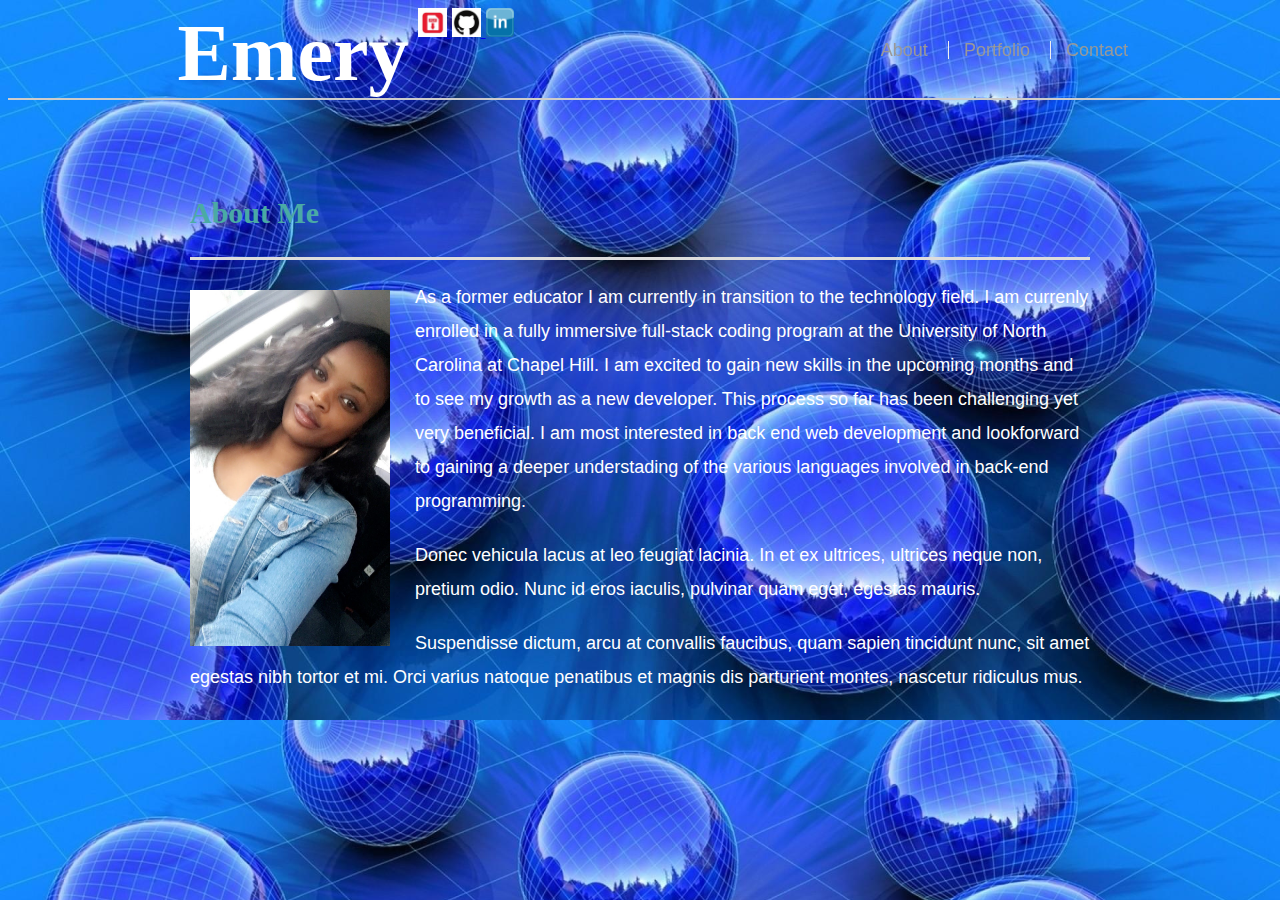
<file: index.html>
<!doctype html>
<html lang="en-us">

<head>
    <meta charset="UTF-8">
    <title>About | Your Name</title>
    <link rel="stylesheet" type="text/css" href="assets/css/style.css">
</head>

<body>

    <header id="masthead">
        <div class="container">
            <a href="index.html" id="logo">Emery Ihegaranya</a>
            <nav>
                <a href="index.html">About</a>
                <a href="portfolio.html">Portfolio</a>
                <a href="contact.html">Contact</a>
            </nav>
            <div>
                <a target="_blank" href="assets/files/Emery Ihegaranya Exec Ad resume.pdf">
                    <img class="info" src="assets\images\pdf.jpg" alt="Word Guess">
                </a>
                <a target="_blank" href="https://github.com/EmeryI">
                    <img class="info" src="assets\images\git.jpg" alt="Word Guess">
                </a>
                <a target="_blank" href="https://www.linkedin.com/in/emery-ihegaranya-7444b273/">
                    <img class="info" src="assets\images\linkedin.jpg" alt="Word Guess">
                </a>
            </div>
        </div>
    </header>

    <div id="main-container" class="container">
        <section class="main-section">
            <h1>About Me</h1>

            <img src="assets\images\Emery.jpg" class="auth-image" alt="Your Name">

            <p>As a former educator I am currently in transition to the technology field. I am currenly enrolled in a fully immersive full-stack coding program at the University of North Carolina at Chapel Hill. I am excited to gain new skills in the upcoming
                months and to see my growth as a new developer. This process so far has been challenging yet very beneficial. I am most interested in back end web development and lookforward to gaining a deeper understading of the various languages involved
                in back-end programming. </p>

            <p>Donec vehicula lacus at leo feugiat lacinia. In et ex ultrices, ultrices neque non, pretium odio. Nunc id eros iaculis, pulvinar quam eget, egestas mauris.</p>

            <p>Suspendisse dictum, arcu at convallis faucibus, quam sapien tincidunt nunc, sit amet egestas nibh tortor et mi. Orci varius natoque penatibus et magnis dis parturient montes, nascetur ridiculus mus.</p>

        </section>

    </div>
</file>
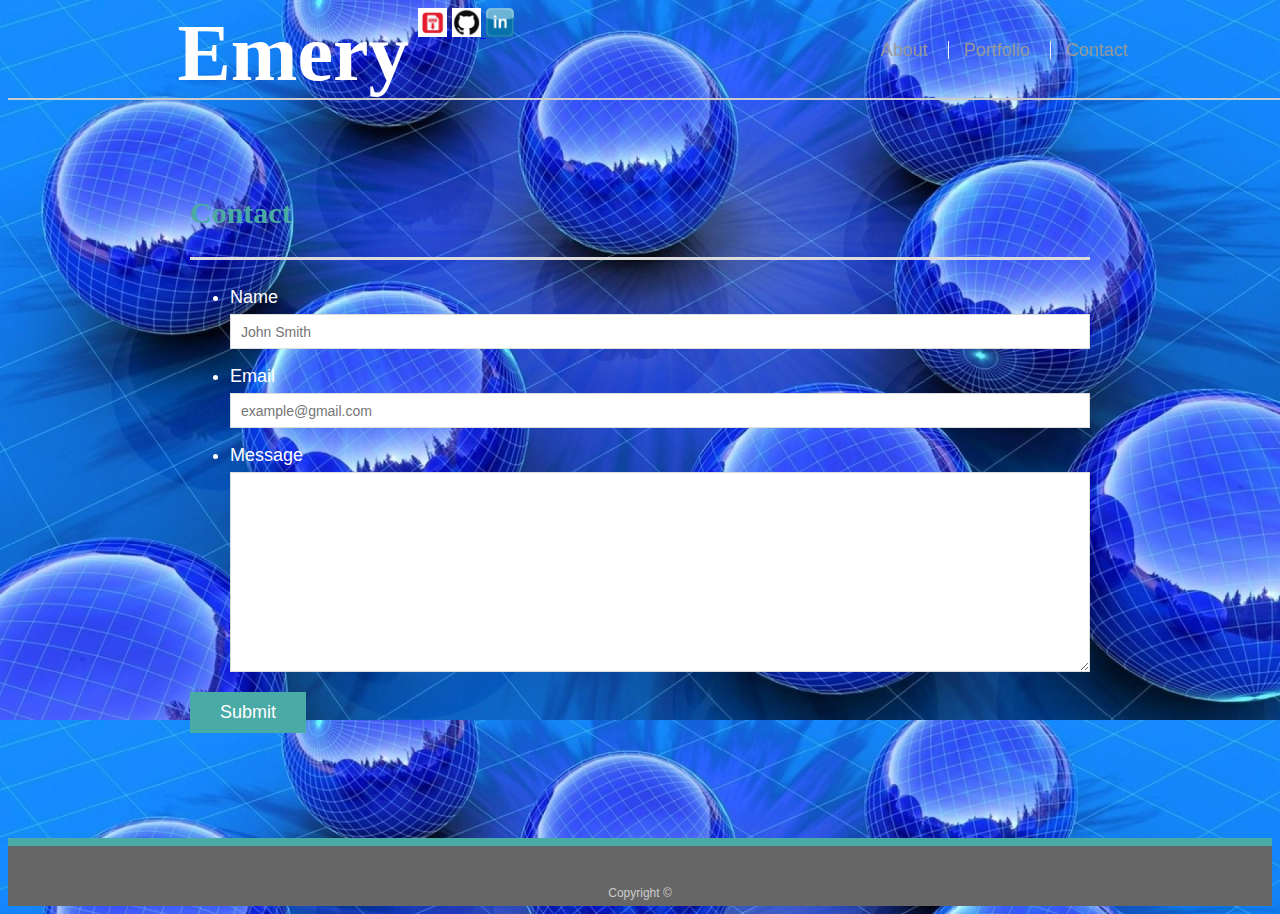
<file: contact.html>
<!doctype html>
<html lang="en-us">

<head>
    <meta charset="UTF-8">
    <title>Contact | Your Name</title>
    <link rel="stylesheet" type="text/css" href="assets/css/style.css">
</head>

<body>

    <header id="masthead">
        <div class="container">
            <a href="index.html" id="logo">Emery</a>
            <nav>
                <a href="index.html">About</a>
                <a href="portfolio.html">Portfolio</a>
                <a href="contact.html">Contact</a>
            </nav>
            <div>
                <a target="_blank" href="assets/files/Emery Ihegaranya Exec Ad resume.pdf">
                    <img class="info" src="assets\images\pdf.jpg" alt="Word Guess">
                </a>
                <a target="_blank" href="https://github.com/EmeryI">
                    <img class="info" src="assets\images\git.jpg" alt="Word Guess">
                </a>
                <a target="_blank" href="https://www.linkedin.com/in/emery-ihegaranya-7444b273/">
                    <img class="info" src="assets\images\linkedin.jpg" alt="Word Guess">
                </a>
            </div>
        </div>
    </header>

    <div id="main-container" class="container">
        <section class="main-section">
            <h1>Contact</h1>

            <form id="contact-form">
                <ul>
                    <li>
                        <label for="name">Name</label>
                        <input type="text" id="name" name="name" placeholder="John Smith" required="required">
                    </li>
                    <li>
                        <label for="email">Email</label>
                        <input type="email" id="email" name="email" placeholder="example@gmail.com" required="required">
                    </li>
                    <li>
                        <label for="message">Message</label>
                        <textarea id="message" name="message" required="required"></textarea>
                    </li>
                </ul>
                <input type="submit">
            </form>

        </section>

    </div>

    <footer>
        <div class="container">
            Copyright &copy;
        </div>
    </footer>
</body>

</html>
</file>
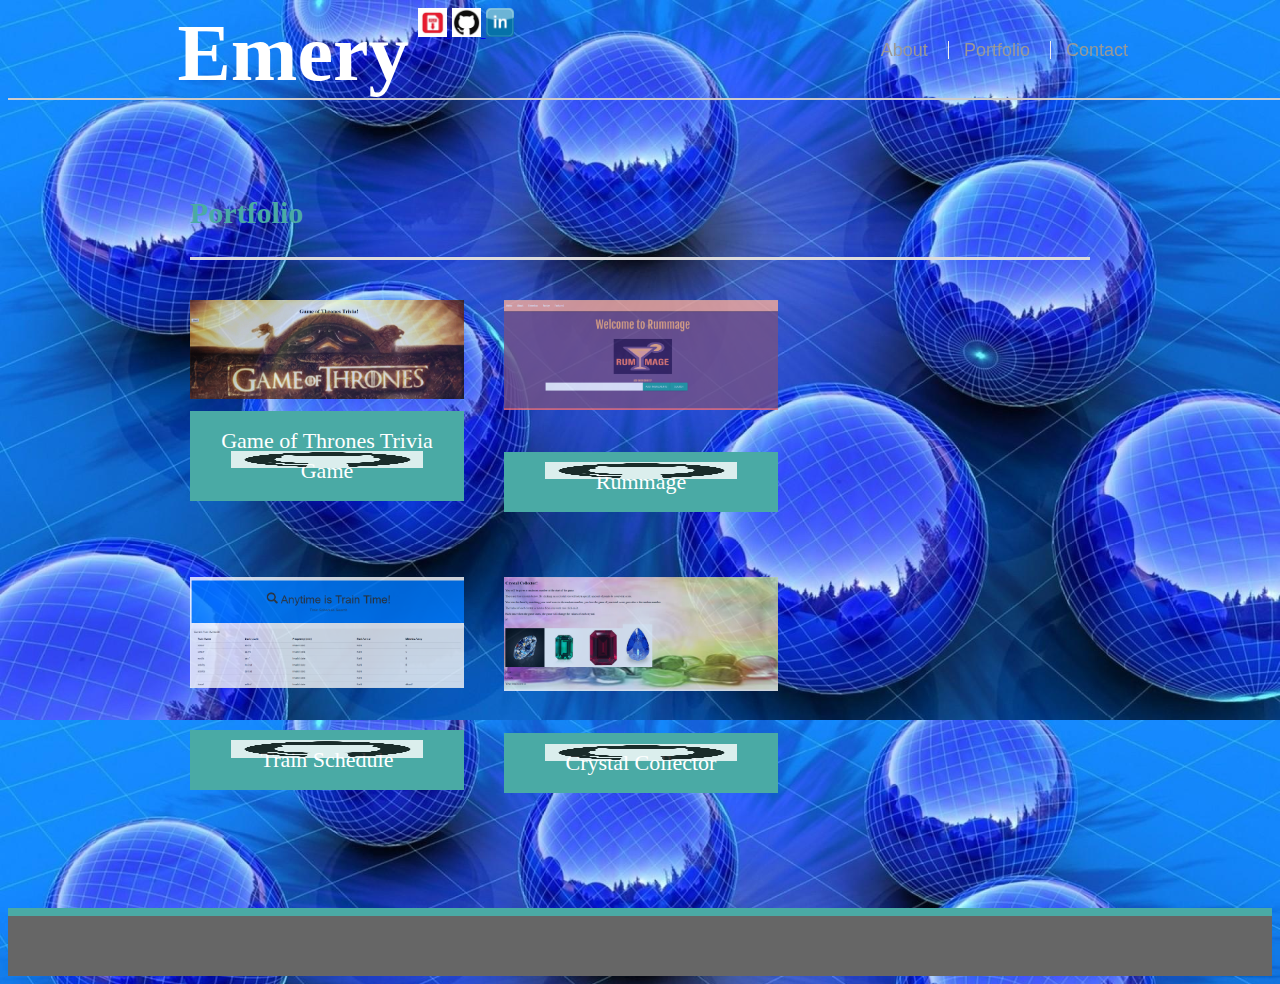
<file: portfolio.html>
<!doctype html>
<html lang="en-us">

<head>
    <meta charset="UTF-8">
    <title>Portfolio | Emery</title>
    <link rel="stylesheet" type="text/css" href="assets/css/style.css">
</head>

<body>
    <header id="masthead">
        <div class="container">
            <a href="index.html" id="logo">
                <!-- <h4> -->
                Emery
                <!-- </h4> -->
            </a>
            <nav>
                <a href="index.html">About</a>
                <a href="portfolio.html">Portfolio</a>
                <a href="contact.html">Contact</a>
            </nav>
            <div>
                <a target="_blank" href="assets/files/Emery Ihegaranya Exec Ad resume.pdf">
                    <img class="info" src="assets\images\pdf.jpg" alt="Word Guess">
                </a>
                <a target="_blank" href="https://github.com/EmeryI">
                    <img class="info" src="assets\images\git.jpg" alt="Word Guess">
                </a>
                <a target="_blank" href="https://www.linkedin.com/in/emery-ihegaranya-7444b273/">
                    <img class="info" src="assets\images\linkedin.jpg" alt="Word Guess">
                </a>
            </div>
        </div>
    </header>
    <div id="main-container" class="container">
        <section class="main-section">
            <h1>Portfolio</h1>
            <div class="work">
                <a target="_blank" href="https://emeryi.github.io/TriviaGame/">
                    <img src="assets\images\GOTss.jpg" alt="Word Guess">
                </a>
                <h3>Game of Thrones Trivia Game</h3>
                <a target="_blank" href="https://github.com/EmeryI/TriviaGame">

                    <img class="gitLink" src="assets\images\git.jpg">
                </a>
            </div>
            <div class="work">
                <a target="_blank" href="https://dvshannon.github.io/rummage/">
                    <img src="assets\images\Rummage.jpg" alt="RPG Game">
                </a>
                <h3>Rummage</h3>
                <a target="_blank" href="https://github.com/dvshannon/rummage/issues">
                    <img class="gitLink" src="assets\images\git.jpg">
                </a>
            </div>
            <div class="work">
                <a target="_blank" href="https://emeryi.github.io/Train-Schedule/index.html">
                    <img class="info" src="assets\images\Trainss.jpg" alt="Trivia Game">
                </a>
                <h3>Train Schedule</h3>
                <a target="_blank" href="https://github.com/EmeryI/Train-Schedule.git">
                    <img class="gitLink" src="assets\images\git.jpg">
                </a>
            </div>
            <div class="work">
                <a target="_blank" href="https://emeryi.github.io/Crystal-Collector/">
                    <img src="assets\images\CCss.jpg" alt="Rutgers Info Widget">
                </a>
                <h3>Crystal Collector</h3>
                <a target="_blank" href="https://github.com/EmeryI/Crystal-Collector">
                    <img class="gitLink" src="assets\images\git.jpg">
                </a>
            </div>
            <!-- <div class="work">
                <img src="assets\images\React.jpg" alt="Rock Paper Scissors">

                <h3>React</h3>
            </div> -->
        </section>
    </div>
    <footer>
        <div class="container">
        </div>
    </footer>
</body>

</html>
</file>
<file: assets/css/style.css>
body {
    font-family: Arial, "Helvetica Neue", Helvetica, sans-serif;
    font-size: 18px;
    line-height: 34px;
    color: white;
    background: url("../images/portfolioBackground.jpg");
    background-size: 100%;
    height: 100%;
}

.info {
    width: 3%;
    height: 3%;
}

* {
    box-sizing: border-box;
}


/* general */

.container {
    width: 100%;
    max-width: 960px;
    margin: 0 auto;
    clear: both;
}

h1,
h2,
h3,
p {
    margin-bottom: 20px;
}

p:last-child {
    margin-bottom: 0;
}

h1,
h2,
h3 {
    font-family: Georgia, Times, "Times New Roman", serif;
    font-weight: 700;
    color: #4aaaa5;
}

h1 {
    padding-bottom: 20px;
    font-size: 30px;
    line-height: 49px;
    border-bottom: 3px solid #dddddd;
}

h2,
h3 {
    font-size: 22px;
}


/* header */

#masthead {
    position: fixed;
    z-index: 99;
    width: 100%;
    margin: 0 0 30px;
    overflow: auto;
    color: #ffffff;
    /* background: #ffffff; */
    border-bottom: 2px solid #cccccc;
}

#logo {
    float: left;
    width: 250px;
    height: 90px;
    font-family: Georgia, Times, "Times New Roman", serif;
    font-size: 80px;
    font-weight: 700;
    line-height: 90px;
    color: #ffffff;
    text-align: center;
    text-decoration: none;
    /* background: #4aaaa5; */
}

nav {
    float: right;
    margin-top: 25px;
}

nav a {
    display: inline-block;
    padding-left: 15px;
    margin-left: 15px;
    line-height: 18px;
    color: #999;
    text-decoration: none;
    border-left: 1px solid #efefef;
}

nav a:first-child {
    border-left: 0 none;
}


/* footer */

footer {
    padding: 30px 0;
    clear: both;
    font-size: 12px;
    color: #ffffff;
    color: #cccccc;
    text-align: center;
    background: #666666;
    border-top: 8px solid #4aaaa5;
    height: 50px;
}

h3,
h2 {
    padding-bottom: 20px;
    margin-bottom: 15px;
    line-height: 22px;
    border-bottom: 2px solid #eeeeee;
}


/* main */

#main-container {
    padding-top: 130px;
    min-height: calc(100vh - 70px);
}

.main-section {
    float: left;
    width: 100%;
    max-width: 960px;
    padding: 30px;
    margin: 0 0 40px;
    /* background: #ffffff; */
    /* border: 1px solid #dddddd; */
}


/* portfolio page */

.work {
    position: relative;
    float: left;
    width: 274px;
    margin: 20px 0 25px;
    overflow: auto;
}

.work:nth-child(even) {
    margin-right: 40px;
}

.work img {
    width: 100%;
    border: 0 none;
    opacity: 0.8;
}

.work h3 {
    position: absolute;
    bottom: 20px;
    width: 100%;
    padding: 15px;
    margin-bottom: 0;
    font-weight: 300;
    line-height: 30px;
    color: #ffffff;
    text-align: center;
    background: #4aaaa5;
    border-bottom: 0;
}

.auth-image {
    float: left;
    width: 200px;
    height: auto;
    margin-top: 10px;
    margin-right: 25px;
}


/* contact page */

#contact-form ul {
    margin-bottom: 20px;
}

#contact-form li {
    margin-bottom: 10px;
}

label,
input[type=text],
input[type=email],
textarea {
    display: block;
    width: 100%;
}

input[type=text],
input[type=email],
textarea {
    height: 35px;
    padding: 0 10px;
    font-size: 14px;
    border: 1px solid #dddddd;
}

textarea {
    height: 200px;
}

input[type=submit] {
    padding: 10px 30px;
    font-size: 18px;
    color: #ffffff;
    cursor: pointer;
    background: #4aaaa5;
    border: 0 none;
}

.gitLink {
    height: 100px;
    width: 20px;
    padding: 15%
}
</file>
